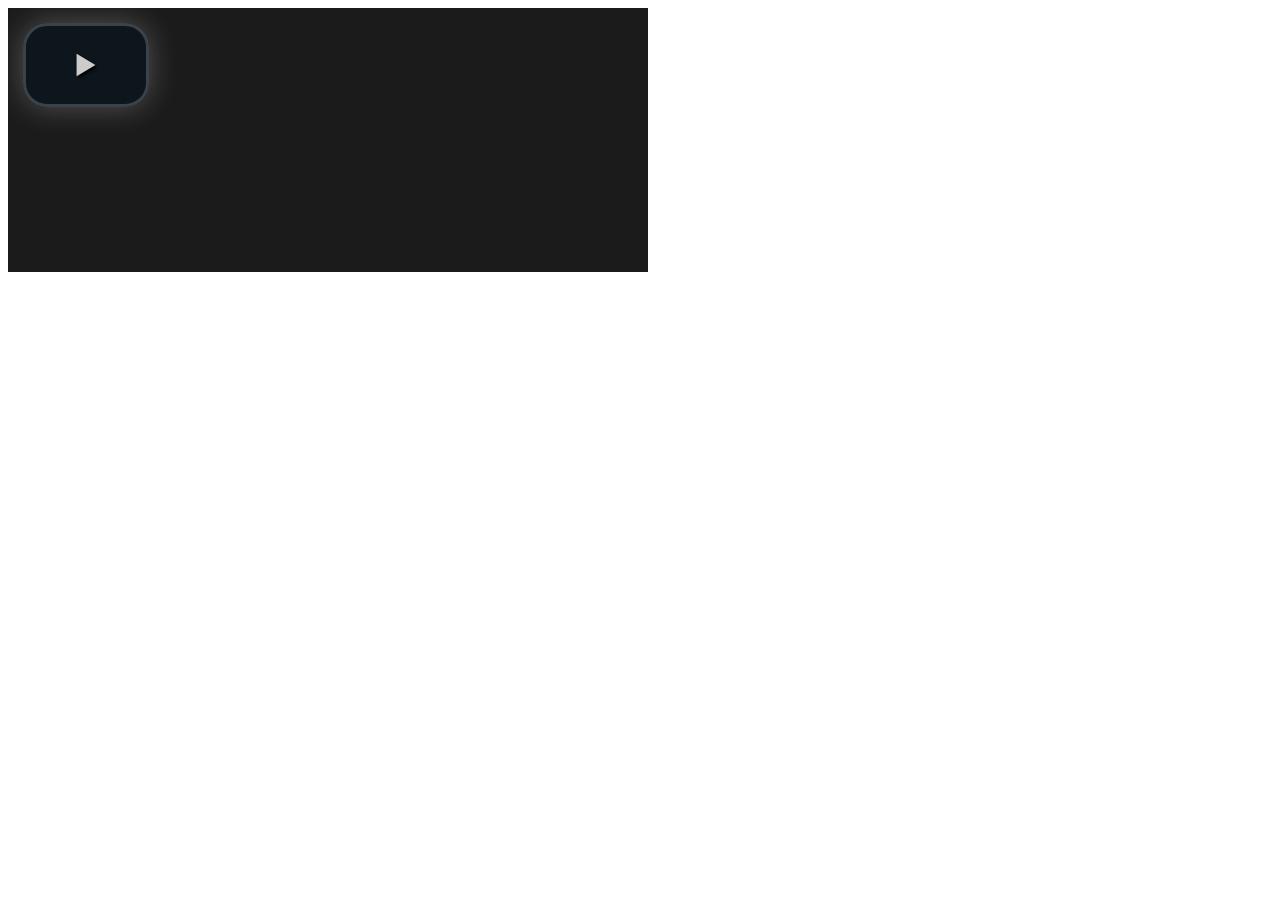
<file: video-js/demo.html>
<!DOCTYPE html>
<html>
<head>
  <title>Video.js | HTML5 Video Player</title>

  <!-- Chang URLs to wherever Video.js files will be hosted -->
  <link href="video-js.css" rel="stylesheet" type="text/css">
  <!-- video.js must be in the <head> for older IEs to work. -->
  <script src="video.js"></script>

  <!-- Unless using the CDN hosted version, update the URL to the Flash SWF -->
  <script>
    videojs.options.flash.swf = "video-js.swf";
  </script>


</head>
<body>

  <video id="example_video_1" class="video-js vjs-default-skin" controls preload="none" width="640" height="264"
      poster="http://video-js.zencoder.com/oceans-clip.png"
      data-setup="{}">
    <source src="http://video-js.zencoder.com/oceans-clip.mp4" type='video/mp4' />
    <source src="http://video-js.zencoder.com/oceans-clip.webm" type='video/webm' />
    <source src="http://video-js.zencoder.com/oceans-clip.ogv" type='video/ogg' />
    <track kind="captions" src="demo.captions.vtt" srclang="en" label="English"></track><!-- Tracks need an ending tag thanks to IE9 -->
  </video>

</body>
</html>
</file>
<file: video-js/video-js.css>
/*!
Video.js Default Styles (http://videojs.com)
Version 4.2.2
Create your own skin at http://designer.videojs.com
*/
/* SKIN
================================================================================
The main class name for all skin-specific styles. To make your own skin,
replace all occurances of 'vjs-default-skin' with a new name. Then add your new
skin name to your video tag instead of the default skin.
e.g. <video class="video-js my-skin-name">
*/
.vjs-default-skin {
  color: #cccccc;
}
/* Custom Icon Font
--------------------------------------------------------------------------------
The control icons are from a custom font. Each icon corresponds to a character
(e.g. "\e001"). Font icons allow for easy scaling and coloring of icons.
*/
@font-face {
  font-family: 'VideoJS';
  src: url('font/vjs.eot');
  src: url('font/vjs.eot?#iefix') format('embedded-opentype'), url('font/vjs.woff') format('woff'), url('font/vjs.ttf') format('truetype');
  font-weight: normal;
  font-style: normal;
}
/* Base UI Component Classes
--------------------------------------------------------------------------------
*/
/* Slider - used for Volume bar and Seek bar */
.vjs-default-skin .vjs-slider {
  /* Replace browser focus hightlight with handle highlight */
  outline: 0;
  position: relative;
  cursor: pointer;
  padding: 0;
  /* background-color-with-alpha */
  background-color: #333333;
  background-color: rgba(51, 51, 51, 0.9);
}
.vjs-default-skin .vjs-slider:focus {
  /* box-shadow */
  -webkit-box-shadow: 0 0 2em #ffffff;
  -moz-box-shadow: 0 0 2em #ffffff;
  box-shadow: 0 0 2em #ffffff;
}
.vjs-default-skin .vjs-slider-handle {
  position: absolute;
  /* Needed for IE6 */
  left: 0;
  top: 0;
}
.vjs-default-skin .vjs-slider-handle:before {
  content: "\e009";
  font-family: VideoJS;
  font-size: 1em;
  line-height: 1;
  text-align: center;
  text-shadow: 0em 0em 1em #fff;
  position: absolute;
  top: 0;
  left: 0;
  /* Rotate the square icon to make a diamond */
  /* transform */
  -webkit-transform: rotate(-45deg);
  -moz-transform: rotate(-45deg);
  -ms-transform: rotate(-45deg);
  -o-transform: rotate(-45deg);
  transform: rotate(-45deg);
}
/* Control Bar
--------------------------------------------------------------------------------
The default control bar that is a container for most of the controls.
*/
.vjs-default-skin .vjs-control-bar {
  /* Start hidden */
  display: none;
  position: absolute;
  /* Place control bar at the bottom of the player box/video.
     If you want more margin below the control bar, add more height. */
  bottom: 0;
  /* Use left/right to stretch to 100% width of player div */
  left: 0;
  right: 0;
  /* Height includes any margin you want above or below control items */
  height: 3.0em;
  /* background-color-with-alpha */
  background-color: #07141e;
  background-color: rgba(7, 20, 30, 0.7);
}
/* Show the control bar only once the video has started playing */
.vjs-default-skin.vjs-has-started .vjs-control-bar {
  display: block;
  /* Visibility needed to make sure things hide in older browsers too. */

  visibility: visible;
  opacity: 1;
  /* transition */
  -webkit-transition: visibility 0.1s, opacity 0.1s;
  -moz-transition: visibility 0.1s, opacity 0.1s;
  -o-transition: visibility 0.1s, opacity 0.1s;
  transition: visibility 0.1s, opacity 0.1s;
}
/* Hide the control bar when the video is playing and the user is inactive  */
.vjs-default-skin.vjs-has-started.vjs-user-inactive.vjs-playing .vjs-control-bar {
  display: block;
  visibility: hidden;
  opacity: 0;
  /* transition */
  -webkit-transition: visibility 1s, opacity 1s;
  -moz-transition: visibility 1s, opacity 1s;
  -o-transition: visibility 1s, opacity 1s;
  transition: visibility 1s, opacity 1s;
}
.vjs-default-skin.vjs-controls-disabled .vjs-control-bar {
  display: none;
}
.vjs-default-skin.vjs-using-native-controls .vjs-control-bar {
  display: none;
}
/* IE8 is flakey with fonts, and you have to change the actual content to force
fonts to show/hide properly.
  - "\9" IE8 hack didn't work for this
  - Found in XP IE8 from http://modern.ie. Does not show up in "IE8 mode" in IE9
*/
@media \0screen {
  .vjs-default-skin.vjs-user-inactive.vjs-playing .vjs-control-bar :before {
    content: "";
  }
}
/* General styles for individual controls. */
.vjs-default-skin .vjs-control {
  outline: none;
  position: relative;
  float: left;
  text-align: center;
  margin: 0;
  padding: 0;
  height: 3.0em;
  width: 4em;
}
/* FontAwsome button icons */
.vjs-default-skin .vjs-control:before {
  font-family: VideoJS;
  font-size: 1.5em;
  line-height: 2;
  position: absolute;
  top: 0;
  left: 0;
  width: 100%;
  height: 100%;
  text-align: center;
  text-shadow: 1px 1px 1px rgba(0, 0, 0, 0.5);
}
/* Replacement for focus outline */
.vjs-default-skin .vjs-control:focus:before,
.vjs-default-skin .vjs-control:hover:before {
  text-shadow: 0em 0em 1em #ffffff;
}
.vjs-default-skin .vjs-control:focus {
  /*  outline: 0; */
  /* keyboard-only users cannot see the focus on several of the UI elements when
  this is set to 0 */

}
/* Hide control text visually, but have it available for screenreaders */
.vjs-default-skin .vjs-control-text {
  /* hide-visually */
  border: 0;
  clip: rect(0 0 0 0);
  height: 1px;
  margin: -1px;
  overflow: hidden;
  padding: 0;
  position: absolute;
  width: 1px;
}
/* Play/Pause
--------------------------------------------------------------------------------
*/
.vjs-default-skin .vjs-play-control {
  width: 5em;
  cursor: pointer;
}
.vjs-default-skin .vjs-play-control:before {
  content: "\e001";
}
.vjs-default-skin.vjs-playing .vjs-play-control:before {
  content: "\e002";
}
/* Volume/Mute
-------------------------------------------------------------------------------- */
.vjs-default-skin .vjs-mute-control,
.vjs-default-skin .vjs-volume-menu-button {
  cursor: pointer;
  float: right;
}
.vjs-default-skin .vjs-mute-control:before,
.vjs-default-skin .vjs-volume-menu-button:before {
  content: "\e006";
}
.vjs-default-skin .vjs-mute-control.vjs-vol-0:before,
.vjs-default-skin .vjs-volume-menu-button.vjs-vol-0:before {
  content: "\e003";
}
.vjs-default-skin .vjs-mute-control.vjs-vol-1:before,
.vjs-default-skin .vjs-volume-menu-button.vjs-vol-1:before {
  content: "\e004";
}
.vjs-default-skin .vjs-mute-control.vjs-vol-2:before,
.vjs-default-skin .vjs-volume-menu-button.vjs-vol-2:before {
  content: "\e005";
}
.vjs-default-skin .vjs-volume-control {
  width: 5em;
  float: right;
}
.vjs-default-skin .vjs-volume-bar {
  width: 5em;
  height: 0.6em;
  margin: 1.1em auto 0;
}
.vjs-default-skin .vjs-volume-menu-button .vjs-menu-content {
  height: 2.9em;
}
.vjs-default-skin .vjs-volume-level {
  position: absolute;
  top: 0;
  left: 0;
  height: 0.5em;
  background: #66a8cc url([data-uri]) -50% 0 repeat;
}
.vjs-default-skin .vjs-volume-bar .vjs-volume-handle {
  width: 0.5em;
  height: 0.5em;
}
.vjs-default-skin .vjs-volume-handle:before {
  font-size: 0.9em;
  top: -0.2em;
  left: -0.2em;
  width: 1em;
  height: 1em;
}
.vjs-default-skin .vjs-volume-menu-button .vjs-menu .vjs-menu-content {
  width: 6em;
  left: -4em;
}
/* Progress
--------------------------------------------------------------------------------
*/
.vjs-default-skin .vjs-progress-control {
  position: absolute;
  left: 0;
  right: 0;
  width: auto;
  font-size: 0.3em;
  height: 1em;
  /* Set above the rest of the controls. */
  top: -1em;
  /* Shrink the bar slower than it grows. */
  /* transition */
  -webkit-transition: all 0.4s;
  -moz-transition: all 0.4s;
  -o-transition: all 0.4s;
  transition: all 0.4s;
}
/* On hover, make the progress bar grow to something that's more clickable.
    This simply changes the overall font for the progress bar, and this
    updates both the em-based widths and heights, as wells as the icon font */
.vjs-default-skin:hover .vjs-progress-control {
  font-size: .9em;
  /* Even though we're not changing the top/height, we need to include them in
      the transition so they're handled correctly. */

  /* transition */
  -webkit-transition: all 0.2s;
  -moz-transition: all 0.2s;
  -o-transition: all 0.2s;
  transition: all 0.2s;
}
/* Box containing play and load progresses. Also acts as seek scrubber. */
.vjs-default-skin .vjs-progress-holder {
  height: 100%;
}
/* Progress Bars */
.vjs-default-skin .vjs-progress-holder .vjs-play-progress,
.vjs-default-skin .vjs-progress-holder .vjs-load-progress {
  position: absolute;
  display: block;
  height: 100%;
  margin: 0;
  padding: 0;
  /* Needed for IE6 */
  left: 0;
  top: 0;
}
.vjs-default-skin .vjs-play-progress {
  /*
    Using a data URI to create the white diagonal lines with a transparent
      background. Surprisingly works in IE8.
      Created using http://www.patternify.com
    Changing the first color value will change the bar color.
    Also using a paralax effect to make the lines move backwards.
      The -50% left position makes that happen.
  */

  background: #66a8cc url([data-uri]) -50% 0 repeat;
}
.vjs-default-skin .vjs-load-progress {
  background: #646464 /* IE8- Fallback */;
  background: rgba(255, 255, 255, 0.4);
}
.vjs-default-skin .vjs-seek-handle {
  width: 1.5em;
  height: 100%;
}
.vjs-default-skin .vjs-seek-handle:before {
  padding-top: 0.1em /* Minor adjustment */;
}
/* Time Display
--------------------------------------------------------------------------------
*/
.vjs-default-skin .vjs-time-controls {
  font-size: 1em;
  /* Align vertically by making the line height the same as the control bar */
  line-height: 3em;
}
.vjs-default-skin .vjs-current-time {
  float: left;
}
.vjs-default-skin .vjs-duration {
  float: left;
}
/* Remaining time is in the HTML, but not included in default design */
.vjs-default-skin .vjs-remaining-time {
  display: none;
  float: left;
}
.vjs-time-divider {
  float: left;
  line-height: 3em;
}
/* Fullscreen
--------------------------------------------------------------------------------
*/
.vjs-default-skin .vjs-fullscreen-control {
  width: 3.8em;
  cursor: pointer;
  float: right;
}
.vjs-default-skin .vjs-fullscreen-control:before {
  content: "\e000";
}
/* Switch to the exit icon when the player is in fullscreen */
.vjs-default-skin.vjs-fullscreen .vjs-fullscreen-control:before {
  content: "\e00b";
}
/* Big Play Button (play button at start)
--------------------------------------------------------------------------------
Positioning of the play button in the center or other corners can be done more
easily in the skin designer. http://designer.videojs.com/
*/
.vjs-default-skin .vjs-big-play-button {
  left: 0.5em;
  top: 0.5em;
  font-size: 3em;
  display: block;
  z-index: 2;
  position: absolute;
  width: 4em;
  height: 2.6em;
  text-align: center;
  vertical-align: middle;
  cursor: pointer;
  opacity: 1;
  /* Need a slightly gray bg so it can be seen on black backgrounds */
  /* background-color-with-alpha */
  background-color: #07141e;
  background-color: rgba(7, 20, 30, 0.7);
  border: 0.1em solid #3b4249;
  /* border-radius */
  -webkit-border-radius: 0.8em;
  -moz-border-radius: 0.8em;
  border-radius: 0.8em;
  /* box-shadow */
  -webkit-box-shadow: 0px 0px 1em rgba(255, 255, 255, 0.25);
  -moz-box-shadow: 0px 0px 1em rgba(255, 255, 255, 0.25);
  box-shadow: 0px 0px 1em rgba(255, 255, 255, 0.25);
  /* transition */
  -webkit-transition: all 0.4s;
  -moz-transition: all 0.4s;
  -o-transition: all 0.4s;
  transition: all 0.4s;
}
/* Hide if controls are disabled */
.vjs-default-skin.vjs-controls-disabled .vjs-big-play-button {
  display: none;
}
/* Hide when video starts playing */
.vjs-default-skin.vjs-has-started .vjs-big-play-button {
  display: none;
}
/* Hide on mobile devices. Remove when we stop using native controls
    by default on mobile  */
.vjs-default-skin.vjs-using-native-controls .vjs-big-play-button {
  display: none;
}
.vjs-default-skin:hover .vjs-big-play-button,
.vjs-default-skin .vjs-big-play-button:focus {
  outline: 0;
  border-color: #fff;
  /* IE8 needs a non-glow hover state */
  background-color: #505050;
  background-color: rgba(50, 50, 50, 0.75);
  /* box-shadow */
  -webkit-box-shadow: 0 0 3em #ffffff;
  -moz-box-shadow: 0 0 3em #ffffff;
  box-shadow: 0 0 3em #ffffff;
  /* transition */
  -webkit-transition: all 0s;
  -moz-transition: all 0s;
  -o-transition: all 0s;
  transition: all 0s;
}
.vjs-default-skin .vjs-big-play-button:before {
  content: "\e001";
  font-family: VideoJS;
  /* In order to center the play icon vertically we need to set the line height
     to the same as the button height */

  line-height: 2.6em;
  text-shadow: 0.05em 0.05em 0.1em #000;
  text-align: center /* Needed for IE8 */;
  position: absolute;
  left: 0;
  width: 100%;
  height: 100%;
}
/* Loading Spinner
--------------------------------------------------------------------------------
*/
.vjs-loading-spinner {
  display: none;
  position: absolute;
  top: 50%;
  left: 50%;
  font-size: 5em;
  line-height: 1;
  width: 1em;
  height: 1em;
  margin-left: -0.5em;
  margin-top: -0.5em;
  opacity: 0.75;
  /* animation */
  -webkit-animation: spin 1.5s infinite linear;
  -moz-animation: spin 1.5s infinite linear;
  -o-animation: spin 1.5s infinite linear;
  animation: spin 1.5s infinite linear;
}
.vjs-default-skin .vjs-loading-spinner:before {
  content: "\e00a";
  font-family: VideoJS;
  position: absolute;
  top: 0;
  left: 0;
  width: 1em;
  height: 1em;
  text-align: center;
  text-shadow: 0em 0em 0.1em #000;
}
@-moz-keyframes spin {
  0% {
    -moz-transform: rotate(0deg);
  }
  100% {
    -moz-transform: rotate(359deg);
  }
}
@-webkit-keyframes spin {
  0% {
    -webkit-transform: rotate(0deg);
  }
  100% {
    -webkit-transform: rotate(359deg);
  }
}
@-o-keyframes spin {
  0% {
    -o-transform: rotate(0deg);
  }
  100% {
    -o-transform: rotate(359deg);
  }
}
@keyframes spin {
  0% {
    transform: rotate(0deg);
  }
  100% {
    transform: rotate(359deg);
  }
}
/* Menu Buttons (Captions/Subtitles/etc.)
--------------------------------------------------------------------------------
*/
.vjs-default-skin .vjs-menu-button {
  float: right;
  cursor: pointer;
}
.vjs-default-skin .vjs-menu {
  display: none;
  position: absolute;
  bottom: 0;
  left: 0em;
  /* (Width of vjs-menu - width of button) / 2 */

  width: 0em;
  height: 0em;
  margin-bottom: 3em;
  border-left: 2em solid transparent;
  border-right: 2em solid transparent;
  border-top: 1.55em solid #000000;
  /* Same width top as ul bottom */

  border-top-color: rgba(7, 40, 50, 0.5);
  /* Same as ul background */

}
/* Button Pop-up Menu */
.vjs-default-skin .vjs-menu-button .vjs-menu .vjs-menu-content {
  display: block;
  padding: 0;
  margin: 0;
  position: absolute;
  width: 10em;
  bottom: 1.5em;
  /* Same bottom as vjs-menu border-top */

  max-height: 15em;
  overflow: auto;
  left: -5em;
  /* Width of menu - width of button / 2 */

  /* background-color-with-alpha */
  background-color: #07141e;
  background-color: rgba(7, 20, 30, 0.7);
  /* box-shadow */
  -webkit-box-shadow: -0.2em -0.2em 0.3em rgba(255, 255, 255, 0.2);
  -moz-box-shadow: -0.2em -0.2em 0.3em rgba(255, 255, 255, 0.2);
  box-shadow: -0.2em -0.2em 0.3em rgba(255, 255, 255, 0.2);
}
.vjs-default-skin .vjs-menu-button:hover .vjs-menu {
  display: block;
}
.vjs-default-skin .vjs-menu-button ul li {
  list-style: none;
  margin: 0;
  padding: 0.3em 0 0.3em 0;
  line-height: 1.4em;
  font-size: 1.2em;
  text-align: center;
  text-transform: lowercase;
}
.vjs-default-skin .vjs-menu-button ul li.vjs-selected {
  background-color: #000;
}
.vjs-default-skin .vjs-menu-button ul li:focus,
.vjs-default-skin .vjs-menu-button ul li:hover,
.vjs-default-skin .vjs-menu-button ul li.vjs-selected:focus,
.vjs-default-skin .vjs-menu-button ul li.vjs-selected:hover {
  outline: 0;
  color: #111;
  /* background-color-with-alpha */
  background-color: #ffffff;
  background-color: rgba(255, 255, 255, 0.75);
  /* box-shadow */
  -webkit-box-shadow: 0 0 1em #ffffff;
  -moz-box-shadow: 0 0 1em #ffffff;
  box-shadow: 0 0 1em #ffffff;
}
.vjs-default-skin .vjs-menu-button ul li.vjs-menu-title {
  text-align: center;
  text-transform: uppercase;
  font-size: 1em;
  line-height: 2em;
  padding: 0;
  margin: 0 0 0.3em 0;
  font-weight: bold;
  cursor: default;
}
/* Subtitles Button */
.vjs-default-skin .vjs-subtitles-button:before {
  content: "\e00c";
}
/* Captions Button */
.vjs-default-skin .vjs-captions-button:before {
  content: "\e008";
}
/* Replacement for focus outline */
.vjs-default-skin .vjs-captions-button:focus .vjs-control-content:before,
.vjs-default-skin .vjs-captions-button:hover .vjs-control-content:before {
  /* box-shadow */
  -webkit-box-shadow: 0 0 1em #ffffff;
  -moz-box-shadow: 0 0 1em #ffffff;
  box-shadow: 0 0 1em #ffffff;
}
/*
REQUIRED STYLES (be careful overriding)
================================================================================
When loading the player, the video tag is replaced with a DIV,
that will hold the video tag or object tag for other playback methods.
The div contains the video playback element (Flash or HTML5) and controls,
and sets the width and height of the video.

** If you want to add some kind of border/padding (e.g. a frame), or special
positioning, use another containing element. Otherwise you risk messing up
control positioning and full window mode. **
*/
.video-js {
  background-color: #1B1B1B;
  position: fixed;
  padding: 0;
/*width: 100% !important; */
 /* Start with 10px for base font size so other dimensions can be em based and
     easily calculable. */

  font-size: 10px;
  /* Allow poster to be vertially aligned. */

  vertical-align: middle;
  /*  display: table-cell; */
  /*This works in Safari but not Firefox.*/

  /* Provide some basic defaults for fonts */

  font-weight: normal;
  font-style: normal;
  /* Avoiding helvetica: issue #376 */

  font-family: Arial, sans-serif;
  /* Turn off user selection (text highlighting) by default.
     The majority of player components will not be text blocks.
     Text areas will need to turn user selection back on. */

  /* user-select */
  -webkit-user-select: none;
  -moz-user-select: none;
  -ms-user-select: none;
  user-select: none;
}
/* Playback technology elements expand to the width/height of the containing div
    <video> or <object> */
.video-js .vjs-tech {
  position: absolute;
  top: 0;
  left: 0;
  width: 100%;
  height: 100%;
}
/* Fix for Firefox 9 fullscreen (only if it is enabled). Not needed when
   checking fullScreenEnabled. */
.video-js:-moz-full-screen {
  position: absolute;
}
/* Fullscreen Styles */
body.vjs-full-window {
  padding: 0;
  margin: 0;
  height: 100%;
  /* Fix for IE6 full-window. http://www.cssplay.co.uk/layouts/fixed.html */
  overflow-y: auto;
}
.video-js.vjs-fullscreen {
  position: fixed;
  overflow: hidden;
  z-index: 1000;
  left: 0;
  top: 0;
  bottom: 0;
  right: 0;
  width: 100% !important;
  height: 100% !important;
  /* IE6 full-window (underscore hack) */
  _position: absolute;
}
.video-js:-webkit-full-screen {
  width: 100% !important;
  height: 100% !important;
}
.video-js.vjs-fullscreen.vjs-user-inactive {
  cursor: none;
}
/* Poster Styles */
.vjs-poster {
  background-repeat: no-repeat;
  background-position: 50% 50%;
  background-size: contain;
  cursor: pointer;
  height: 100%;
  margin: 0;
  padding: 0;
  position: relative;
  width: 100%;
}
.vjs-poster img {
  display: block;
  margin: 0 auto;
  max-height: 100%;
  padding: 0;
  width: 100%;
}
/* Hide the poster when native controls are used otherwise it covers them */
.video-js.vjs-using-native-controls .vjs-poster {
  display: none;
}
/* Text Track Styles */
/* Overall track holder for both captions and subtitles */
.video-js .vjs-text-track-display {
  text-align: center;
  position: absolute;
  bottom: 4em;
  /* Leave padding on left and right */
  left: 1em;
  right: 1em;
}
/* Individual tracks */
.video-js .vjs-text-track {
  display: none;
  font-size: 1.4em;
  text-align: center;
  margin-bottom: 0.1em;
  /* Transparent black background, or fallback to all black (oldIE) */
  /* background-color-with-alpha */
  background-color: #000000;
  background-color: rgba(0, 0, 0, 0.5);
}
.video-js .vjs-subtitles {
  color: #ffffff /* Subtitles are white */;
}
.video-js .vjs-captions {
  color: #ffcc66 /* Captions are yellow */;
}
.vjs-tt-cue {
  display: block;
}
/* Hide disabled or unsupported controls */
.vjs-default-skin .vjs-hidden {
  display: none;
}
.vjs-lock-showing {
  display: block !important;
  opacity: 1;
  visibility: visible;
}
.test {
position: fixed !important;
width; 100% !important;
}

/* -----------------------------------------------------------------------------
The original source of this file lives at
https://github.com/videojs/video.js/blob/master/src/css/video-js.less */
</file>
